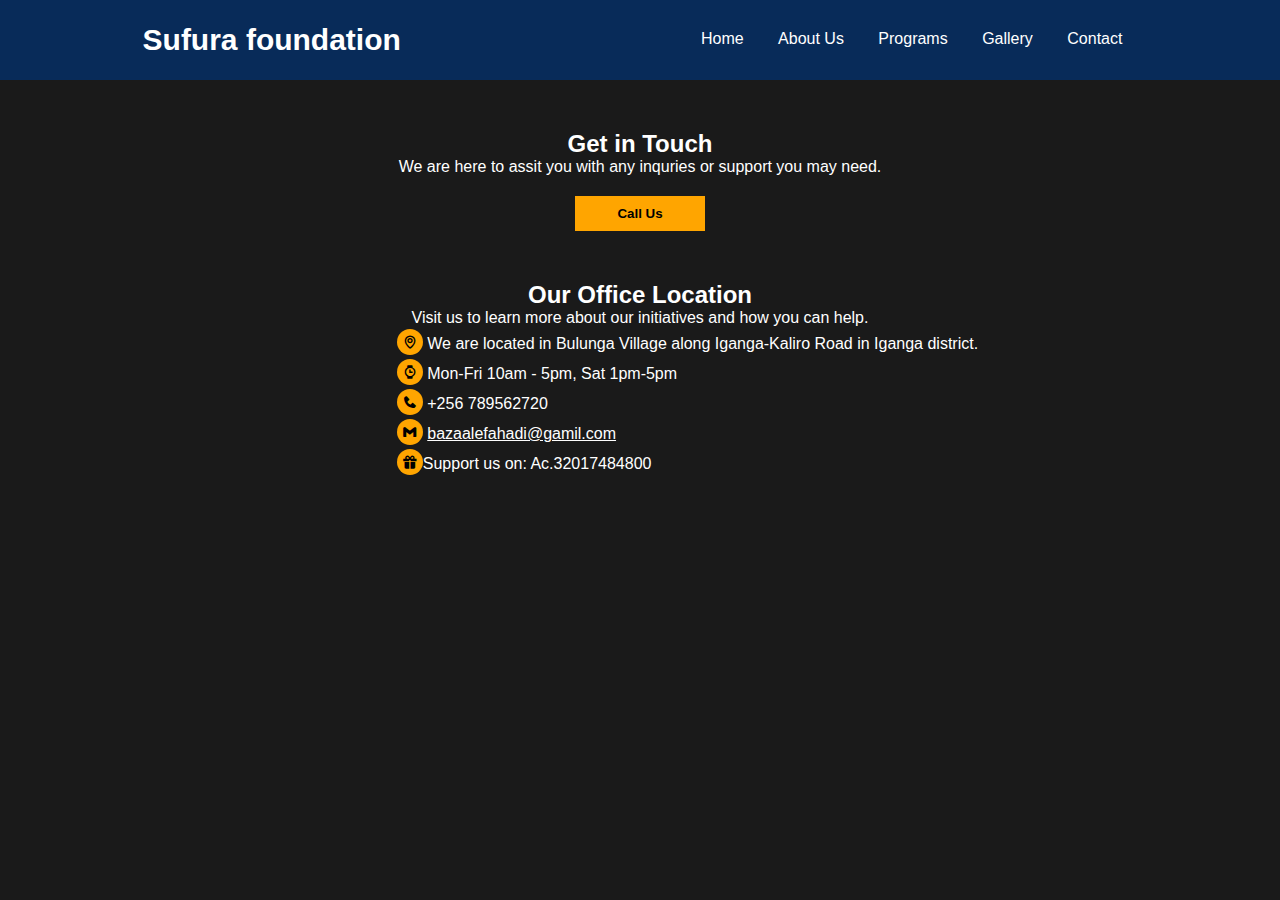
<file: contact.html>
<!DOCTYPE html>
<html lang="en">

<head>
    <meta charset="UTF-8">
    <meta name="viewport" content="width=device-width, initial-scale=1.0">
    <title>Contact Us</title>
    <link rel="stylesheet" href="style.css">
    <link href='https://unpkg.com/boxicons@2.1.4/css/boxicons.min.css' rel='stylesheet'>

</head>

<body>
    <header>
        <div class="menu-icon"><i class='bx bx-menu'></i></div>
        <div class="logo">


            <h2>Sufura foundation</h2>
        </div>

        <div class="navbars">
            <nav>
                <ul>
                    <li><a href="index.html">Home</a></li>
                    <li><a href="about.html">About Us</a></li>
                    <li><a href="program.html">Programs</a></li>
                    <li><a href="gallery.html">Gallery</a></li>
                  
                    <li><a href="contact.html">Contact</a></li>
                </ul>
            </nav>

        </div>

    </header>
        <div class="contact-info1">
            <div class="contactpage">
                <h2>Get in Touch</h2>
                <p>We are here to assit you with any inquries or support you may need.</p>

                <button><a href="tel:+256789562720">Call Us</a></button>
            </div>
            <div class="location">
                <h2>Our Office Location</h2>
                <p>Visit us to learn more about our initiatives and how you can help.</p>
                <div class="location-details">
                    <p><i class='bx bx-map'></i> We are located in Bulunga Village along Iganga-Kaliro Road in Iganga district.</p>
                    <p><i class='bx bxs-watch'></i> Mon-Fri 10am - 5pm, Sat 1pm-5pm</p>
                    <p><i class='bx bxs-phone'></i> +256 789562720</p>
                    <p><i class='bx bxl-gmail'></i> <a href="mailto:bazaalefahadi@gamil.com">bazaalefahadi@gamil.com</a></p>
                    <p><i class='bx bxs-gift'></i>Support us on:   Ac.32017484800</p>
                </div>
                
            </div>
           
        </div>
        
</body>
</html>
</file>
<file: style.css>
*{
    margin: 0;
    padding: 0;
    text-decoration: none;
    list-style: none;
    box-sizing: border-box;
}
body{
    font-family: "poppins",sans-serif;
    background-color: hsl(0, 0%, 10%);
    color: white;
}
@media (min-width: 1024px) 
{
    
header{
    color: white;
    background-color: rgb(8, 43, 89);
    height: 80px;
    display: flex;
    justify-content: space-around;
    align-items: center;
}
.logo h2{
    font-size: 30px;
}
.navbars i{
    display: none;
}
#icon1 {
    display: none;
}


.navbars nav ul li{
    display: inline-block;
    margin: 0 15px;
}
.navbars nav ul li a{
    color: white;
}
.navbars nav ul li::after{
    content: "";
    display: block;
    height: 2px;
    width: 0%;
    transition: .5s ease;
    background-color: white;
}
.navbars nav ul li:hover::after{
    width: 100%;
    
}

/* homepage */

.homepage{
    color: white;
    background-image: url(images/picicon.jpg);
    background-size: cover;
    background-repeat: no-repeat;
    background-position: center;
    height: 500px;
    text-align: center;
    padding: 150px 0;
    position: relative;
    
}
.homepage::before{
    content: '';
    position:absolute;
    top:0;
    left: 0;
    right: 0;
    bottom: 0;
    background-color: rgba(0,0, 0,0.5);
    z-index: 1;
}
.homepage_text{
    position: relative;
    z-index: 2;

}
.homepage p{
    font-size: 20px;
    margin-bottom: 15px;
    font-weight: bold;
}
.homepage h2{
    font-size: 40px;
    margin-bottom: 25px;
    
}
.homepage button{
    position: relative;
   z-index: 1;
    border: none;
    padding: 15px ;
    width: 150px;
    background: hsl(39, 100%, 60%);
}
.homepage button a{
    font-weight: bold;
    font-size: 20px;
    color: #000;
}

/*homepage1*/


.homepage1{
    margin-top: 20px;
    display: grid;
    grid-template-columns:1fr 1fr;
}
.image_container img{
    width: 80%;
    height: 250px;
    object-fit: cover;
    border-radius: 0px 20px 20px 0px;
}
.homepage1-text{
    padding: 40px;
    text-align: center;

}
.homepage1-text h2{
    margin-bottom: 15px;
}
.homepage1-text p{
    margin-bottom:20px ;
}
.homepage1 button {
    border: none;
    padding: 15px;
    width: 150px;
    background: hsl(39, 100%, 60%);
}

.homepage1 button a {
    font-weight: bold;
    font-size: 15px;
    color: #000;
}
/*.homepage2*/
.homepage2 {
    margin-top: 20px;
    display: grid;
    grid-template-columns: 1fr 1fr;
}

.image-container2 img {
    width: 80%;
    height: 250px;
    object-fit: cover;
        border-radius: 0px 20px 20px 0px;
}

.homepage2-text {
    padding: 40px;
    text-align: center;

}

.homepage2-text h2 {
    margin-bottom: 15px;
}

.homepage2-text p {
    margin-bottom: 20px;
}
/*homepage3*/
.homepage3 {
    margin-top: 20px;
    display: grid;
    grid-template-columns: 1fr 1fr;
}

.image-container3 img {
    width: 80%;
    height: 250px;
    object-fit: cover;
     border-radius: 0px 20px 20px 0px;
}

.homepage3-text {
    padding: 40px;
    text-align: center;

}

.homepage3-text h2 {
    margin-bottom: 15px;
}

.homepage3-text p {
    margin-bottom: 20px;
}

/*homepage4*/
.homepage4 {
    margin-top: 20px;
    display: grid;
    grid-template-columns: 1fr 1fr;
}

.image-container4 img {
    width: 80%;
    height: 250px;
    object-fit: cover;
    border-radius: 0px  20px 20px 0px ;
}

.homepage4-text {
    padding: 40px;
    text-align: center;

}

.homepage4-text h2 {
    margin-bottom: 15px;
}

.homepage4-text p {
    margin-bottom: 20px;
}


/*About us */

            .aboutpage {
                color: white;
                background-image: url(images/fahad/back2.jpg);
                background-size: cover;
                background-repeat: no-repeat;
                background-position: center;
                height: 500px;
                text-align: center;
                padding: 150px 0;
                margin-bottom: 30px;
            }

            .aboutpage p {
                font-size: 20px;
                margin-bottom: 20px;
                font-weight: 400;
            }

            .aboutpage h2 {
                font-size: 30px;
                margin-bottom: 30px;

            }
            .aboutpage1-content{
                display: grid;
                grid-template-columns: 1fr 1fr;
                margin: 50px 0;
            }
            .aboutpage1{
               text-align: center;
                
            }
            .aboutpage1-img img{
                width: 80%;
                object-fit: cover;
                margin: 20px 10px;
                height: 250px;
            }
            .aboutpage1-text{
                    padding: 40px;
                    margin: 30px 10px;
                    text-align: left;
                    
                    
            }
            .aboutpage1-text h3{
                margin-bottom: 20px;
            }


                        .aboutpage1-img1 img {
                            width: 80%;
                            object-fit: cover;
                            margin: 20px 10px;
                            height: 250px;
                        }
            
                        .aboutpage1-text1 {
            
                            text-align: left;
                            margin: 10px 40px;
                        }
            
                        .aboutpage1-text1 h3 {
                            margin-bottom: 20px;
                        }

                        .aboutpage1-content1 {
                            display: grid;
                            grid-template-columns: 1fr 1fr;
                            margin: 50px 0;
                        }

}

@media   (max-width:500px) {
    header{
        display: flex;
        align-items: center;
        justify-content: space-around;
        color: white;
        background-color: rgb(8, 43, 89);
        height: 50px;
        
    }
        
    
        .homepage {
            color: white;
            background-image: url(images/picicon.jpg);
            background-size: cover;
            background-repeat: no-repeat;
            background-position: center;
            height: 250px;
            text-align: center;
            padding: 50px 0;
            position: relative;
        }
                .homepage::before {
                    content: '';
                    position: absolute;
                    top: 0;
                    left: 0;
                    right: 0;
                    bottom: 0;
                    background-color: rgba(0, 0, 0, 0.5);
                    z-index: 1;
                }
        
                .homepage_text {
                    position: relative;
                    z-index: 2;
                }
    
        .homepage p {
            font-size: 15px;
            margin-bottom: 10px;
            font-weight: 300;
        }
    
        .homepage h2 {
            font-size: 25px;
            margin-bottom: 20px;
    
        }
    
        .homepage button {
            position: relative;
            z-index: 2;
            border: none;
            padding: 10px;
            width: 80%;
            background: hsl(39, 100%, 60%);
        }
    
        .homepage button a {
            font-weight: bold;
            font-size: 15px;
            color: #000;
        }
        /*homepage1*/
    
    
        .homepage1 {
            margin-top: 20px;
            
        }
    
        .image_container img {
            width: 80%;
            height: 200px;
            object-fit: cover;
            border-radius: 20px ;
            margin: 8px 50px;
        }
    
        .homepage1-text {
            padding: 30px;
            text-align: center;
    
        }
    
        .homepage1-text h2 {
            margin-bottom: 10px;
        }
    
        .homepage1-text p {
            margin-bottom: 10px;
        }
    
        .homepage1 button {
            border: none;
            padding: 10px;
            width: 80%;
            background: hsl(39, 100%, 60%);
        }
    
        .homepage1 button a {
            font-weight: bold;
            font-size: 15px;
            color: #000;
        }
      
                /*.homepage2*/
                .homepage2 {
                    margin-top: 20px;
                    align-items: center;
                    margin: 10px 30px  ;
                }
        
                .image-container2 img {
                    width: 100%;
                    height: 250px;
                    object-fit: cover;
                    border-radius: 20px ;
                }
        
                .homepage2-text {
                    padding: 30px;
                    text-align: center;
        
                }
        
                .homepage2-text h2 {
                    margin-bottom: 10px;
                }
        
                .homepage2-text p {
                    margin-bottom: 10px;
                }
        /*homepage3*/
        .homepage3 {
            margin-top: 20px;
            
        }
    
        .image-container3 img {
            width: 85%;
            height: 200px;
            object-fit: cover;
            border-radius: 10px ;
            margin: 10px 30px;
        }
    
        .homepage3-text {
            padding: 20px;
            text-align: center;
    
        }
    
        .homepage3-text h2 {
            margin-bottom: 10px;
        }
    
        .homepage3-text p {
            margin-bottom: 20px;
        }
                        /*homepage4*/
                        .homepage4 {
                            margin-top: 20px;
                            
                        }
            
                        .image-container4 img {
                            width: 85%;
                            height: 200px;
                            object-fit: cover;
                            border-radius:  20px ;
                            margin: 10px 30px;
                        }
            
                        .homepage4-text {
                            padding: 20px;
                            text-align: center;
            
                        }
            
                        .homepage4-text h2 {
                            margin-bottom: 10px;
                        }
            
                        .homepage4-text p {
                            margin-bottom: 20px;
                        }

                        /*ABOUTS US*/
                                                .aboutpage {
                                                    color: white;
                                                    background-image: url(images/fahad/back2.jpg);
                                                    background-size: cover;
                                                    background-repeat: no-repeat;
                                                    background-position: center;
                                                    height: 250px;
                                                    text-align: center;
                                                    padding: 50px 0;
                                                    margin-bottom: 30px;
                                                }
                        
                                                .aboutpage p {
                                                    font-size: 15px;
                                                    margin-bottom: 10px;
                                                    font-weight: 300;
                                                }
                        
                                                .aboutpage h2 {
                                                    font-size: 25px;
                                                    margin-bottom: 25px;
                        
                                                }
            .aboutpage1{
                align-items: center;
                text-align: center;
            }
            .aboutpage1-img img{
                width: 80%;
                object-fit: cover;
                margin: 20px 10px;
                height: 250px;
            }
            .aboutpage1-text{

                    text-align: left;
                    margin: 10px 40px;
            }
            .aboutpage1-text h3{
                margin-bottom: 20px;
            }


                        .aboutpage1-img1 img {
                            width: 80%;
                            object-fit: cover;
                            margin: 20px 10px;
                            height: 250px;
                        }
            
                        .aboutpage1-text1 {
            
                            text-align: left;
                            margin: 10px 40px;
                        }
            
                        .aboutpage1-text1 h3 {
                            margin-bottom: 20px;
                        }

}

/*tablet mode*/

@media (max-width:900px) {
    header {
            color: white;
            background-color: rgb(8, 43, 89);
            height: 60px;
            display: flex;
            justify-content: space-around;
            align-items: center;
        }
    
        .logo h2 {
            font-size: 17px;
        }
    
        .navbars i {
            display: none;
        }
        .menu-icon i{
            display: none;
        }
        
    
        .navbars nav ul li {
            display: inline-block;
            margin: 0 10px;
        }
    
        .navbars nav ul li a {
            color: white;
            font-size: 12px;
        }
    
        .navbars nav ul li::after {
            content: "";
            display: block;
            height: 2px;
            width: 0%;
            transition: .5s ease;
            background-color: white;
        }
    
        .navbars nav ul li:hover::after {
            width: 100%;
    
        }
                /* homepage */
        
                .homepage {
                    color: white;
                    background-image: url(images/picicon.jpg);
                    background-size: cover;
                    background-repeat: no-repeat;
                    background-position: center;
                    height: 400px;
                    text-align: center;
                    padding: 100px 0;
                }
        
                .homepage p {
                    font-size: 15px;
                    margin-bottom: 10px;
                    font-weight: bold;
                }
        
                .homepage h2 {
                    font-size: 20px;
                    margin-bottom: 20px;
        
                }
        
                .homepage button {
                    border: none;
                    padding: 10px;
                    width: 60%;
                    background: hsl(39, 100%, 60%);
                }
        
                .homepage button a {
                    font-weight: bold;
                    font-size: 15px;
                    color: #000;
                }
        
                /*homepage1*/

                                .homepage1 {
                                    margin-top: 20px;
                                    display: grid;
                                    grid-template-columns: 1fr 1fr;
                                }
                
                                .image_container img {
                                    width: 80%;
                                    height: 250px;
                                    object-fit: cover;
                                    border-radius: 0px 20px ;
                                    margin-left: 4%;
                                }
                
                                .homepage1-text {
                                    padding: 20px;
                                    text-align: center;
                
                                }
                
                                .homepage1-text h2 {
                                    margin-bottom: 12px;
                                }
                
                                .homepage1-text p {
                                    margin-bottom: 15px;
                                }
                
                                .homepage1 button {
                                    border: none;
                                    padding: 10px;
                                    width: 150px;
                                    background: hsl(39, 100%, 60%);
                                }
                
                                .homepage1 button a {
                                    font-weight: bold;
                                    font-size: 15px;
                                    color: #000;
                                }
                
                                /*.homepage2*/
        .homepage2 {
            margin-top: 20px;
            display: grid;
            grid-template-columns: 1fr 1fr;
        }
    
        .image-container2 img {
            width: 80%;
            height: 250px;
            object-fit: cover;
            border-radius: 0px 20px ;
            margin-left: 4%;
        }
    
        .homepage2-text {
            padding: 25px;
            text-align: center;
    
        }
    
        .homepage2-text h2 {
            margin-bottom: 12px;
        }
    
        .homepage2-text p {
            margin-bottom: 15px;
        }
    
        /*homepage3*/
        .homepage3 {
            margin-top: 20px;
            display: grid;
            grid-template-columns: 1fr 1fr;
        }
    
        .image-container3 img {
            width: 80%;
            height: 250px;
            object-fit: cover;
            border-radius: 0px 20px;
            margin-left: 4%;
        }
    
        .homepage3-text {
            padding: 25px;
            text-align: center;
    
        }
    
        .homepage3-text h2 {
            margin-bottom: 12px;
        }
    
        .homepage3-text p {
            margin-bottom: 15px;
        }
    
        /*homepage4*/
                            .homepage4 {
                                margin-top: 20px;
                                display: grid;
                                grid-template-columns: 1fr 1fr;
                            }
        
                            .image-container4 img {
                                width: 80%;
                                height: 250px;
                                object-fit: cover;
                                border-radius: 0px 20px;
                            }
        
                            .homepage4-text {
                                padding: 25px;
                                text-align: center;
        
                            }
        
                            .homepage4-text h2 {
                                margin-bottom: 12px;
                            }
        
                            .homepage4-text p {
                                margin-bottom: 15px;
                            }

        

                        /*ABOUTS US*/

                                .aboutpage {
                                color: white;
                                background-image: url(images/fahad/back2.jpg);
                                background-size: cover;
                                background-repeat: no-repeat;
                                background-position: center;
                                height: 250px;
                                text-align: center;
                                padding: 50px 0;
                                margin-bottom: 30px;
                            }
    
                            .aboutpage p {
                                font-size: 15px;
                                margin-bottom: 10px;
                                font-weight: 300;
                            }
    
                            .aboutpage h2 {
                                font-size: 25px;
                                margin-bottom: 25px;
    
                            }
            .aboutpage1{
                align-items: center;
                text-align: center;
            }
            .aboutpage1-img img{
                width: 80%;
                object-fit: cover;
                margin: 20px 10px;
                height: 250px;
            }
            .aboutpage1-text{

                    text-align: left;
                    margin: 10px 40px;
            }
            .aboutpage1-text h3{
                margin-bottom: 20px;
            }


                        .aboutpage1-img1 img {
                            width: 80%;
                            object-fit: cover;
                            margin: 20px 10px;
                            height: 250px;
                        }
            
                        .aboutpage1-text1 {
            
                            text-align: left;
                            margin: 10px 40px;
                        }
            
                        .aboutpage1-text1 h3 {
                            margin-bottom: 20px;
                        } 
                        
        /*contact us*/
                .contact-info1 {
                    align-items: center;
                    justify-content: center;
        
                }
        
                .contactpage {
                    padding: 50px;
                    text-align: center;
                }
        
                .location,
                h2,
                p {
                    text-align: center;
                }
        
                .location-details {
                    align-items: flex-start;
                    margin-left: 5%;
        
                }
        
                .location-details p {
                    text-align: left;
                    font-size: 15px;
        
                }
                 .location-details p i{
                    margin-right: 3%;
                 }
        
                .contactpage button {
                    border: none;
                    background-color: orange;
                    padding: 10px 0;
                    width: 130px;
                    margin-top: 20px;
                }
        
                .contactpage button a {
                    color: #000;
                    font-weight: 600;
                }
                
}


/*PROGRAM PAGE*/
@media (min-width:1024px) {

    header {
            color: white;
            background-color: rgb(8, 43, 89);
            height: 80px;
            display: flex;
            justify-content: space-around;
            align-items: center;
        }
    
        .logo h2 {
            font-size: 30px;
        }
    
        .navbars i {
            display: none;
        }
                #icon1 {
                    display: none;
                }
    
        .navbars nav ul li {
            display: inline-block;
            margin: 0 15px;
        }
    
        .navbars nav ul li a {
            color: white;
        }
    
        .navbars nav ul li::after {
            content: "";
            display: block;
            height: 2px;
            width: 0%;
            transition: .5s ease;
            background-color: white;
        }
    
        .navbars nav ul li:hover::after {
            width: 100%;
    
        }
        .program1{
            background-image: url(images/fahad/programs.jpg);
            background-position: center;
            background-size:cover ;
            background-repeat: no-repeat;
            height: 500px;
            padding: 150px ;
            align-items: center;
            text-align: center;
            position: relative;
        }
        .program1 h2{
            margin-bottom: 5%;
            font-size: 30px;
        }
        .programs2{
            background-color: #000;
            text-align: center;
            padding: 50px;
        }
        .program-content{
            display: grid;
            grid-template-columns: 1fr 1fr;
            padding: 50px;
        }
        .program-image img{
            width: 70%;
            height: 250px;
            object-fit: cover;
        }
        .program-text{
            padding: 50px;
        }
        .program-content1{
                display: grid;
                grid-template-columns: 1fr 1fr;
                padding: 50px;
            }
        
                .program-image1 img {
                    width: 70%;
                    height: 250px;
                    object-fit: cover;
                }
        
                .program-text1 {
                    padding: 50px;
                }

                /*gallery*/
                .image1{
                    display: grid;
                    grid-template-columns: 1fr 1fr;
                }
                .image {
                    margin-bottom: 10%;
                    margin-left: 13%;
                }
                .image img{
                    width: 80%;
                    height: 250px;
                    object-fit: cover;
                }
                                .image5 {
                                    display: grid;
                                    grid-template-columns: 1fr 1fr 1fr;
                                }
                .image2 img{
                    width: 80%;
                    height: 250px;
                    object-fit: cover;
                }
                .image3 img {
                    width: 80%;
                    height: 250px;
                    object-fit: cover;
                }
                .image8 {
                    margin: 0 20%;
                }
                .image8 img{
                    width: 80%;
                    height: 300px;
                    object-fit: cover;
                }
            }


/*tablet view*/
@media (max-width:720px) {

    header {
        color: white;
        background-color: rgb(8, 43, 89);
        height: 80px;
        display: flex;
        justify-content: space-around;
        align-items: center;
    }

    .logo h2 {
        font-size: 19px;
    }

    .navbars i {
        display: none;
    }
    .menu-icon i {
            display: none;
        }
    .navbars nav ul li {
        display: inline-block;
        margin: 0 15px;
    }

    .navbars nav ul li a {
        color: white;
    }

    .navbars nav ul li::after {
        content: "";
        display: block;
        height: 2px;
        width: 0%;
        transition: .5s ease;
        background-color: white;
    }

    .navbars nav ul li:hover::after {
        width: 100%;

    }

    .program1 {
        background-image: url(images/fahad/programs.jpg);
        background-position: center;
        background-size: cover;
        background-repeat: no-repeat;
        height: 400px;
        padding: 100px;
        align-items: center;
        text-align: center;
    }

    .program1 h2 {
        margin-bottom: 3%;
        font-size: 25px;
    }

    .programs2 {
        background-color: hsl(0, 0%, 10%);
        text-align: center;
        padding: 30px;
    }

    .program-content {
        
        padding: 10px;
    }

    .program-image img {
        width: 90%;
        height: 250px;
        object-fit: cover;
    }

    .program-text {
        padding: 30px;
        text-align: left;
    }

    .program-content1 {
        padding: 10px;
    }

    .program-image1 img {
        width: 90%;
        height: 300px;
        object-fit: cover;
    }

    .program-text1 {
        padding: 30px;
        text-align: left;
    }
        .contact-info1 {
            align-items: center;
            justify-content: center;
    
        }
    
        .contactpage {
            padding: 50px;
            text-align: center;
        }
    
        .location,
        h2,
        p {
            text-align: center;
        }
    
        .location-details {
            align-items: flex-start;
    
    
        }
    
        .location-details p {
            text-align: left;
    
        }
    
        .location-details p i {
            margin-right: 2%;
            background-color: orange;
            border-radius: 50%;
            color: black;
            padding: 5px;
            margin: 2px 0;
        }
    
        .location-details p a {
            color: white;
            text-decoration: underline;
        }

                 /*gallery*/
                 
        .image1{
            align-items: center;
            display: flex;
            justify-content: center;

        }
        .image1 img{
            width: 30%;
            margin: 20px;
        }
                .image5 {
                    align-items: center;
                    display: flex;
                    justify-content: center;
        
                }
        
                .image5 img {
                    width: 30%;
                    margin: 10px;
                }
        .image7 {
            align-items: center;
            display: flex;
            justify-content: center;
    
        }
    
        .image7 img {
            width: 30%;
            margin: 10px;
        }
                .program1 {
                    background-image: url(images/fahad/programs.jpg);
                    background-position: center;
                    background-size: cover;
                    background-repeat: no-repeat;
                    height: 400px;
                    padding: 100px;
                    align-items: center;
                    text-align: center;
                }
        
                .program1 h2 {
                    margin-bottom: 3%;
                    font-size: 25px;
                }
        
                .programs2 {
                    background-color: hsl(0, 0%, 10%);
                    text-align: center;
                    padding: 30px;
                }
        
                .program-content {
        
                    padding: 10px;
                }
        
                .program-image img {
                    width: 90%;
                    height: 250px;
                    object-fit: cover;
                }
        
                .program-text {
                    padding: 30px;
                    text-align: left;
                }
        
                .program-content1 {
                    padding: 10px;
                }
        
                .program-image1 img {
                    width: 90%;
                    height: 300px;
                    object-fit: cover;
                }
        
                .program-text1 {
                    padding: 30px;
                    text-align: left;
                    font-size: 10px;
                }
        
        
        
                .program-content1 {
                    padding: 10px;
                }
        
                .program-image1 img {
                    width: 70%;
                    height: 280px;
                    object-fit: cover;
                }
        
                .program-text1 {
                    padding: 30px;
                    text-align: left;
                }
}
@media (max-width:500px) {
    header {
        justify-content: space-around;
        color: white;
        background-color: rgb(8, 43, 89);
        height: 50px;

    } 
    .navbars nav ul li{
        display: none;
    }
    .navbars ul li{
        padding: 10px;
    }
    .menu-icon i {
        display:block;
        font-size: 30px;
    }
    
    .program1 {
            background-image: url(images/fahad/programs.jpg);
            background-position: center;
            background-size: cover;
            background-repeat: no-repeat;
            height: 300px;
            padding: 50px;
            align-items: center;
            text-align: center;
    }
     .program1 h2 {
            margin-bottom: 2%;
            font-size: 15px;
        }
    
        .programs2 {
            background-color: hsl(0, 0%, 10%);
            text-align: center;
            padding: 20px;
        }
    
        .program-content {
    
            padding: 10px;
        }
    
        .program-image img {
            width: 70%;
            height: 200px;
            object-fit: cover;
        }
    
        .program-text p {
            
            text-align: left;
           

        }
                .program-text1 p{
                    font-size: 15px;
                    text-align: left;
                }
            
        /*contact page*/
                .contact-info1 {
                    align-items: center;
                    justify-content: center;
        
                }
        
                .contactpage {
                    padding: 50px;
                    text-align: center;
                }
        
                .location,
                h2,
                p {
                    text-align: center;
                }
        
                .location-details {
                    align-items: flex-start;
                    
        
                }
        
                .location-details p {
                    text-align: left;
        
                }
        
                .location-details p i {
                    margin-right: 2%;
                    background-color: orange;
                    border-radius: 50%;
                    color: black;
                    padding: 5px;
                    margin: 2px 0;
                }
        
                .location-details p a {
                    color: white;
                    text-decoration: underline;
                }
        
                .contactpage button {
                    border: none;
                    background-color: orange;
                    padding: 10px 0;
                    width: 130px;
                    margin-top: 20px;
                }
        
                .contactpage button a {
                    color: #000;
                    font-weight: 600;
                }
    

                  /*gallery*/
                  .image1 {
                    align-items: center;
                    display: flex;
                    flex-direction: column;
                    margin-top: 30px;
                  }
                  .image1 img{
                    width: 60%;
                    margin: 20px;
                  }

                    .image5 {
                        align-items: center;
                        display: flex;
                        flex-direction: column;
                        margin-top: 30px;
                    }

                    .image5 img {
                        width: 70%;
                        margin: 20px;
                    }

                    .image7 {
                        align-items: center;
                        display: flex;
                        flex-direction: column;
                        margin-top: 30px;
                    }

                    .image7 img {
                        width: 60%;
                        margin: 20px;
                    }
            
}                 



@media (min-width:1000px) {
/*contact us*/
    .menu-icon{
        display: none;
    }
    .contact-info1 {
        align-items: center;
        justify-content: center;

    }

    .contactpage {
        padding: 50px;
        text-align: center;
    }
    .location,h2,p{
        text-align: center;
    }
    .location-details {
       align-items: flex-start;
       margin-left: 31%;

    }
        .location-details p {
            text-align: left;

        }
        .location-details p i {
            margin-right: 2%;
            background-color: orange;
            border-radius: 50%;
            color: black;
            padding: 5px;
            margin: 2px 0; 
        }
                .location-details p a{
                    color:white;
                    text-decoration: underline;
                }
        .contactpage button{
            border: none;
            background-color: orange;
            padding: 10px 0;
            width: 130px;
            margin-top: 20px;
        }
                .contactpage button a{
                    color: #000;
                    font-weight: 600;
                }

                 /*gallery*/
        
                 .image1 {
                     align-items: center;
                     display: flex;
                     justify-content: center;
        
                 }
        
                 .image1 img {
                     width: 30%;
                     margin: 20px;
                 }
        
                 .image5 {
                     align-items: center;
                     display: flex;
                     justify-content: center;
        
                 }
        
                 .image5 img {
                     width: 30%;
                     margin: 10px;
                 }
        
                 .image7 {
                     align-items: center;
                     display: flex;
                     justify-content: center;
        
                 }
        
                 .image7 img {
                     width: 30%;
                     margin: 10px;
                 }
}
</file>
